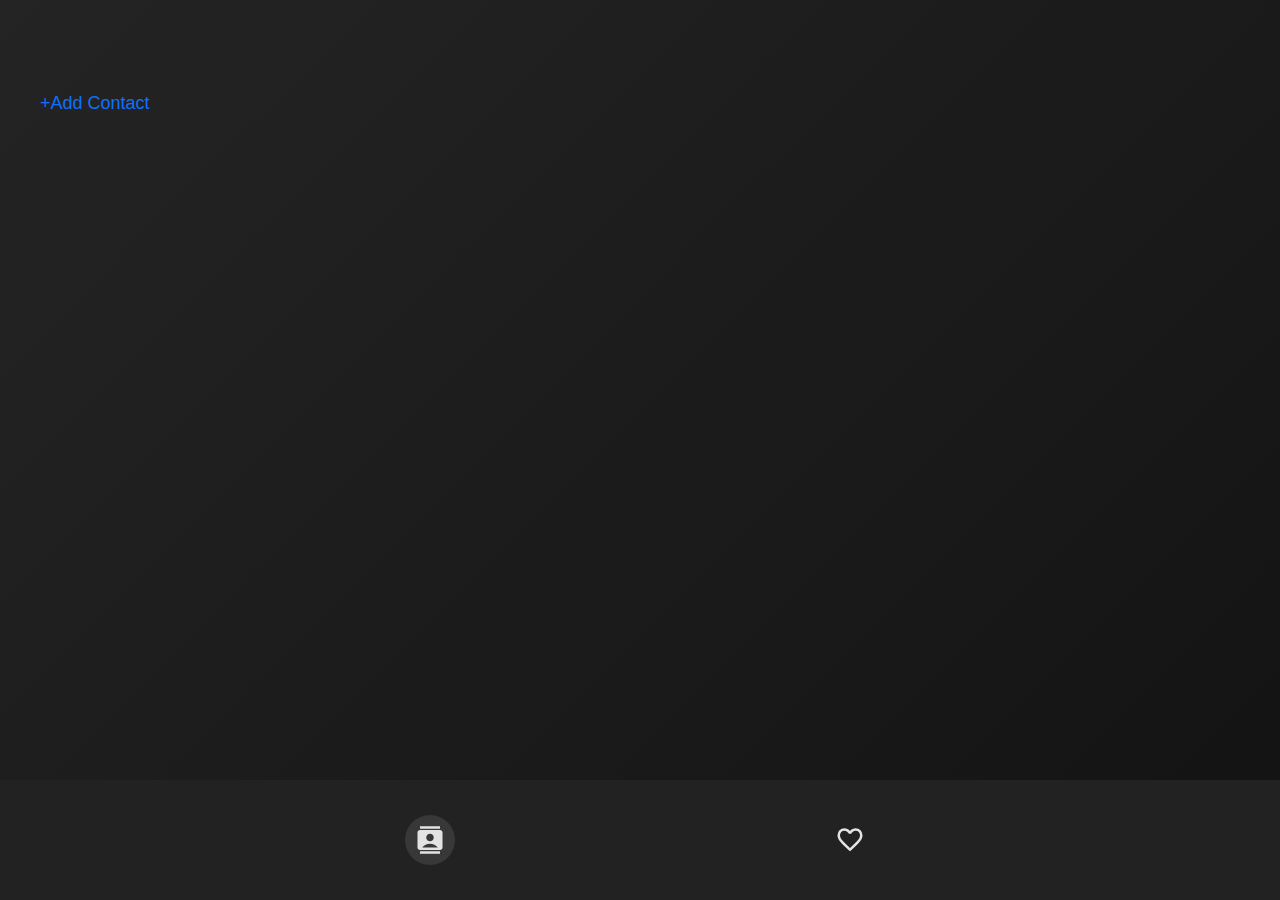
<file: index.html>
<!DOCTYPE html>
<html lang="en">
  <head>
    <meta charset="UTF-8" />
    <meta name="viewport" content="width=device-width, initial-scale=1.0" />
    <title>Contacts</title>
    <link rel="stylesheet" href="styles.css" />
    <link
      href="https://cdn.jsdelivr.net/npm/bootstrap@5.3.3/dist/css/bootstrap.min.css"
      rel="stylesheet"
    />
  </head>
  <body>
    <div class="my-container">
      <div class="contacts-app">
        <div class="add-contact" id="add-contact">
          <button onclick="ShowAddForm()">+Add Contact</button>
        </div>
        <div class="contacts-container" id="contacts-container"></div>
      </div>
    </div>
    <div class="tabs">
      <button
        class="contact-tab-button active"
        id="contact-tab-button"
        onclick="contactsTab()"
      ></button>
      <button
        class="favorite-tab-button"
        id="favorite-tab-button"
        onclick="favoriteTab()"
      ></button>
    </div>
    <script src="script.js"></script>
    <script src="https://cdn.jsdelivr.net/npm/bootstrap@5.3.3/dist/js/bootstrap.bundle.min.js"></script>
  </body>
</html>
</file>
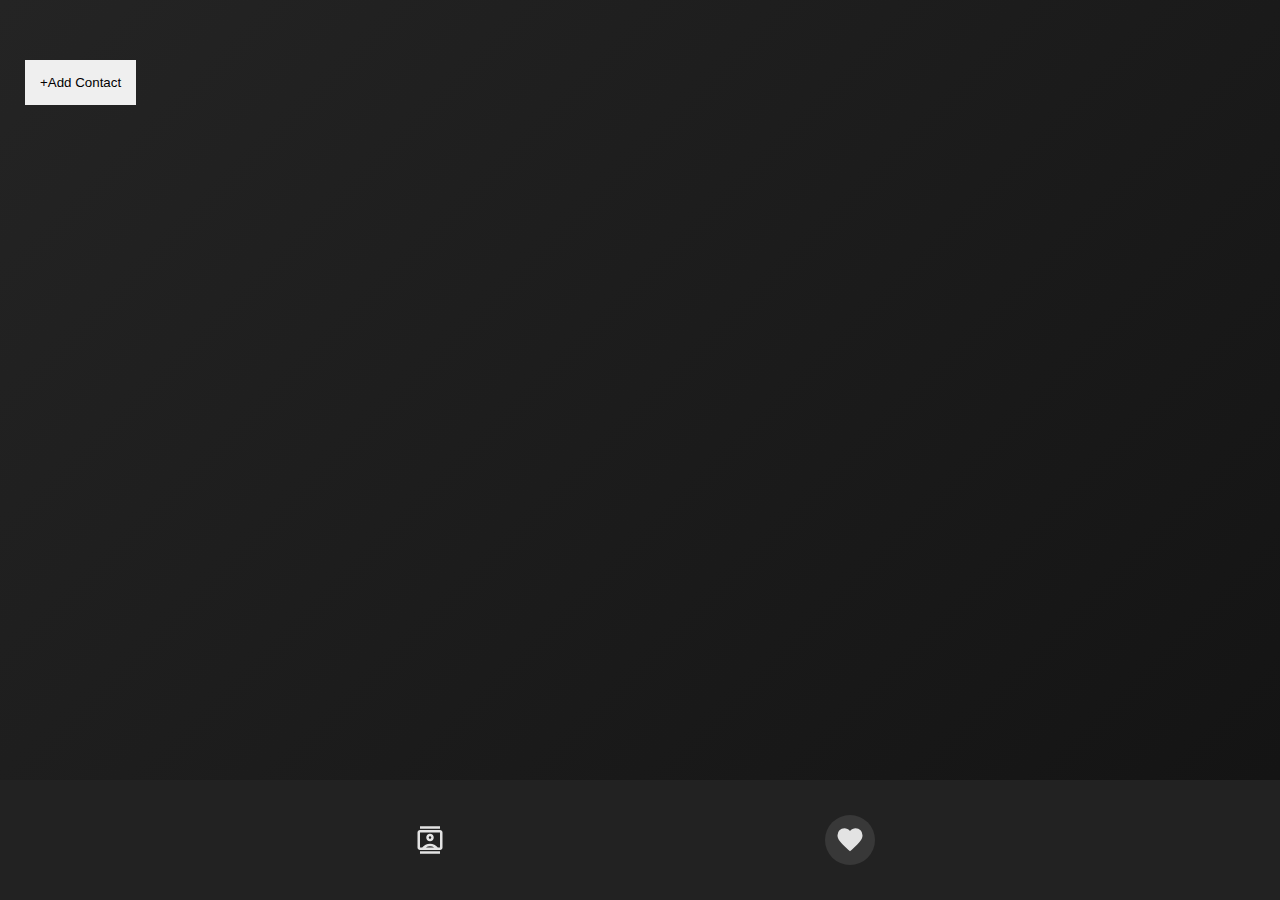
<file: favorite.html>
<!DOCTYPE html>
<html lang="en">
  <head>
    <meta charset="UTF-8" />
    <meta name="viewport" content="width=device-width, initial-scale=1.0" />
    <title>Contacts</title>
    <link rel="stylesheet" href="styles.css" />
  </head>
  <body>
    <div class="my-container" id="my-container">
      <div class="contacts-app" id="contacts-app">
        <button
          onclick="window.location.href = `./newContactForm.html`"
          id="add-contact"
        >
          +Add Contact
        </button>
        <div class="contacts-container" id="contacts-container"></div>
      </div>
    </div>
    <div class="tabs">
      <button
        class="contact-tab-button"
        id="contact-tab-button"
        onclick="window.location.href = `./index.html`"
      ></button>
      <button
        class="favorite-tab-button active"
        id="favorite-tab-button"
        onclick="window.location.href = `./favorite.html`"
      ></button>
    </div>
    <!-- <script src="script.js"></script> -->
    <script src="script.js" defer></script>
    <script>
      let storedContacts = JSON.parse(localStorage.getItem("contactsDB")) || [];

      window.addEventListener("load", function (e) {
        for (let contact of storedContacts) {
          if (contact.favorite === true) {
            contactsContainer.innerHTML += addContact(
              contact.name,
              contact.phoneNumber,
              contact.email,
              contact.address,
              contact.favorite
            );
          }
        }
      });

      document
        .getElementById("contacts-container")
        .addEventListener("click", function (e) {
          if (e.target.id === "favorite-btn") {
            // e.target.closest(".contact").classList.toggle("favorite");

            const contactElement = e.target.closest(".contact");
            const contactName = contactElement
              .querySelector(".contact-name")
              .textContent.trim();

            for (let contact of storedContacts) {
              if (contact.name === contactName) {
                contact.favorite = !contact.favorite;
                break;
              }
            }

            localStorage.setItem("contactsDB", JSON.stringify(storedContacts));
            location.reload();
          } else if (e.target.id === "delete-btn") {
            const contactElement = e.target.closest(".contact");
            const contactName = contactElement
              .querySelector(".contact-name")
              .textContent.trim();
            storedContacts = storedContacts.filter(
              (contact) => contact.name !== contactName
            );
            localStorage.setItem("contactsDB", JSON.stringify(storedContacts));
            location.reload();
          }
        });
    </script>
  </body>
</html>
</file>
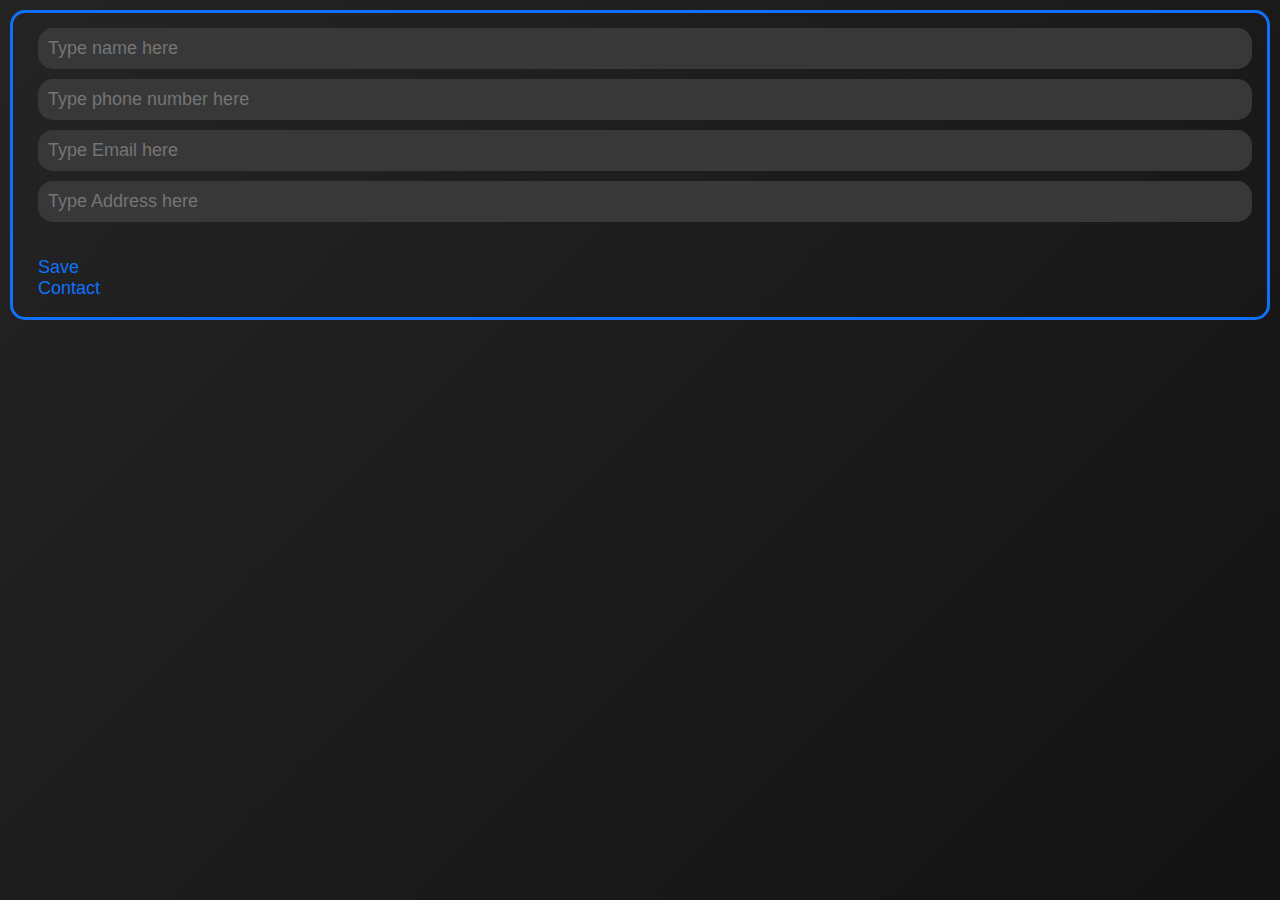
<file: newContactForm.html>
<!DOCTYPE html>
<html lang="en">
  <head>
    <meta charset="UTF-8" />
    <meta name="viewport" content="width=device-width, initial-scale=1.0" />
    <title>Contacts</title>
    <link rel="stylesheet" href="styles.css" />
  </head>
  <body>
    <div class="my-container" id="form-page">
      <div class="add-contact" id="add-contact">
        <form class="add-form" id="add-form">
          <label id="alert-name-label">Enter a name</label>
          <input
            type="text"
            placeholder="Type name here"
            id="name-input"
            required
          />
          <label id="alert-label">Enter a number</label>
          <input
            type="text"
            placeholder="Type phone number here"
            id="number-input"
            required
          />
          <input type="email" placeholder="Type Email here" id="email-input" />
          <input
            type="text"
            placeholder="Type Address here"
            id="address-input"
          />
          <button type="submit" id="save-contact">Save Contact</button>
          <!-- <div class="add-form-buttons">
            <button onclick="addContact()">
              <img src="./images/check.svg" />
            </button>
            <button onclick="closeForm()">
              <img src="./images/close.svg" />
            </button>
          </div> -->
        </form>
      </div>
    </div>
    <!-- <script src="script.js"></script> -->
    <script src="script.js"></script>
  </body>
</html>
</file>
<file: styles.css>
* {
  margin: 0px;
  padding: 0px;
  font-family: sans-serif;
  box-sizing: border-box;
}

.my-container {
  width: 100%;
  min-height: 100vh;
  background: linear-gradient(135deg, #242424, #131313);
  padding: 10px;
}

.contacts-app {
  width: 100%;
  padding: 30px 15px 30px;
  margin: 20px auto 20px;
  border-radius: 20px;
}

.search-row {
  display: flex;
  max-width: 540px;
  background: #383838;
  border-radius: 30px;
  margin: 0px auto 0px;
}

.search-row input {
  background: transparent;
  color: white;
  border: none;
  outline: none;
  font-size: 18px;
  flex: 1;
  margin-left: 15px;
}

button {
  border: none;
  padding: 15px;
  cursor: pointer;
}

.search-row button {
  background: rgb(19, 19, 19);
  border-top-right-radius: 30px;
  border-bottom-right-radius: 30px;
  position: relative;
}

.add-contact button {
  background: transparent;
  color: #0d71fc;
  font-size: 18px;
  margin-top: 15px;
}

.add-form {
  display: grid;
  border: solid #0d71fc;
  padding: 10px;
  border-radius: 15px;
}
.add-form input {
  background: #383838;
  color: white;
  border: none;
  outline: none;
  margin: 5px;
  padding: 10px;
  border-radius: 15px;
  font-size: 18px;
  flex: 1;
  margin-left: 15px;
}
.add-form button {
  width: 65px;
  height: 65px;
}
.add-form button img {
  width: 24px;
  height: 24px;
}
.add-form-buttons {
  margin: auto;
}
.add-form label {
  font-size: 14px;
  color: red;
  display: none;
}
.favorited-container {
  display: none;
}
.contact {
  background: rgba(255, 255, 255, 0.15);
  margin: 20px 0px 5px;
  padding: 15px;
  border-radius: 15px;
  display: flex;
}

.contact-texts {
  flex: 1;
  align-content: center;
  margin-left: 15px;
}
.contact-buttons {
  max-width: 50px;
  display: flex;
  flex-direction: column;
  justify-content: space-between;
  flex-wrap: nowrap;
}

.contact button {
  margin-bottom: 5px;
  padding: 10px;
  width: 25px;
  height: 25px;
}

.contact h2 {
  color: white;
  font-size: 25px;
  margin-bottom: 35px;
  cursor: pointer;
}

.contact h3 {
  color: rgb(185, 185, 185);
  margin-top: 25px;
  margin-left: 10px;
  font-size: 18px;
  cursor: pointer;
}

.favorite-btn {
  background: transparent;
  background-image: url("./images/favorite-icon.svg");
  background-size: cover;
}

.edit-btn {
  background: transparent;
  background-image: url("./images/edit-icon.svg");
  background-size: cover;
}

.delete-btn {
  background: transparent;
  background-image: url("./images/delete-icon.svg");
  background-size: cover;
}

.favorite .favorite-btn {
  background-image: url("./images/filled-favorite.svg");
}

.tabs {
  background: #222222;
  position: fixed;
  bottom: 0;
  display: flex;
  min-width: 100%;
  padding: 35px;
  justify-content: space-evenly;
}

.contact-tab-button {
  background: transparent;
  background-image: url("./images/contacts-icon.svg");
  background-size: 30px 30px;
  background-repeat: no-repeat;
  background-position: center;
  border-radius: 50%;
  width: 50px;
  height: 50px;
}
.contact-tab-button.active {
  background-color: #383838;
  background-image: url("./images/filled-contacts.svg");
}

.favorite-tab-button {
  background: transparent;
  background-image: url("./images/favorite-icon.svg");
  background-size: 30px 30px;
  background-repeat: no-repeat;
  background-position: center;
  border-radius: 50%;
  width: 50px;
  height: 50px;
}
.favorite-tab-button.active {
  background-color: #383838;
  background-image: url("./images/filled-favorite.svg");
}

.history-tab-button {
  background: transparent;
  background-image: url("./images/history.svg");
  background-size: 30px 30px;
  background-repeat: no-repeat;
  background-position: center;
  border-radius: 50%;
  width: 50px;
  height: 50px;
}
.history-tab-button.active {
  background-color: #383838;
  background-image: url("./images/history.svg");
}
</file>
